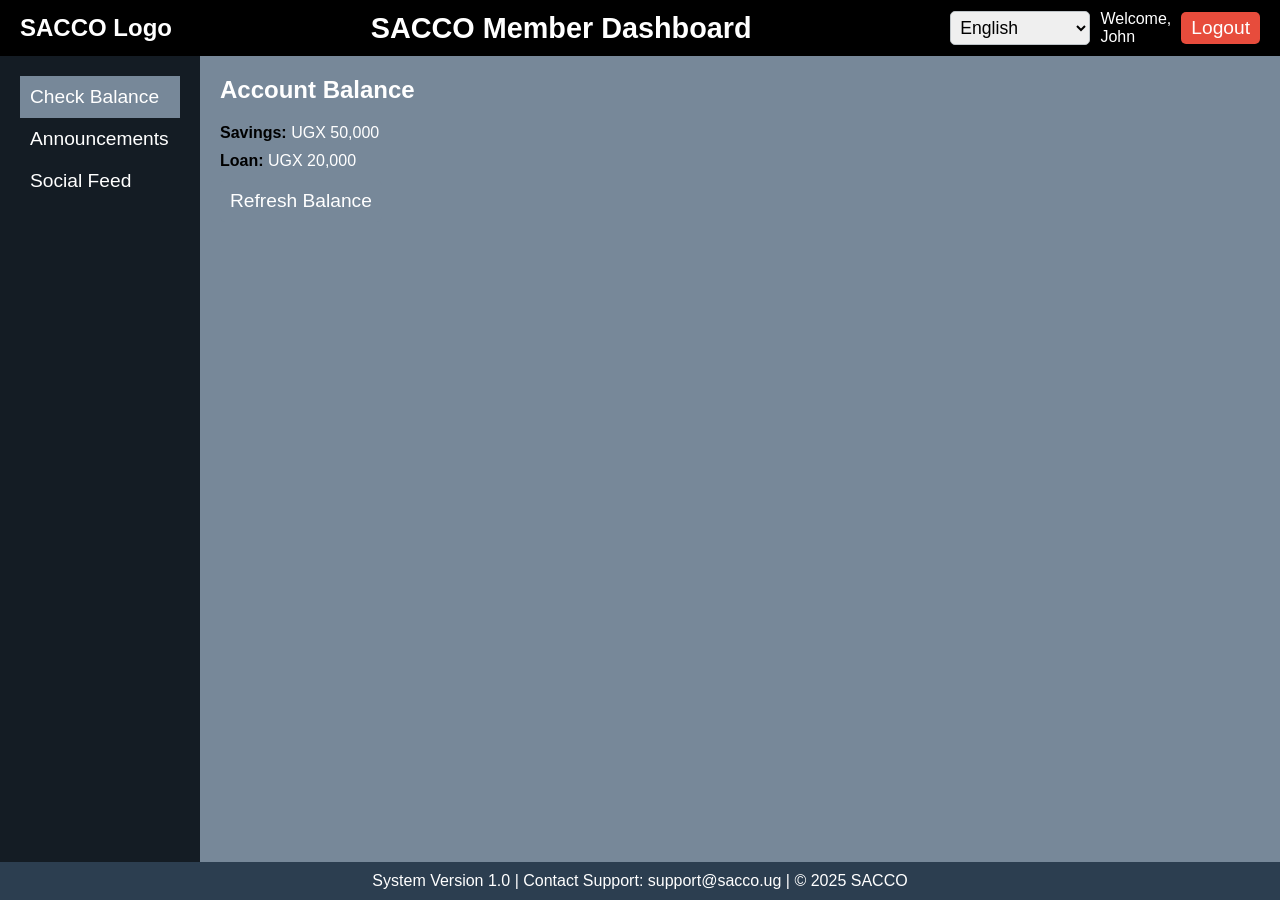
<file: index.html>
<!DOCTYPE html>
<html lang="en">
<head>
    <meta charset="UTF-8">
    <meta name="viewport" content="width=device-width, initial-scale=1.0">
    <title>SACCO Management System - Member Dashboard</title>
    <link rel="stylesheet" href="leader-styles.css">
</head>
<body>
    <!-- Header -->
    <header>
        <div class="logo">SACCO Logo</div>
        <h1>SACCO Member Dashboard</h1>
        <div class="user-info">
            <select id="language-toggle">
                <option value="en">English</option>
                <option value="lg">Luganda</option>
            </select>
            <span>Welcome, [Member Name]</span>
            <button id="logout-btn">Logout</button>
        </div>
    </header>

    <!-- Main Layout -->
    <div class="container">
        <!-- Sidebar -->
        <nav class="sidebar">
            <ul>
                <li><a href="#check-balance" class="active" data-section="check-balance">Check Balance</a></li>
                <li><a href="#announcements" data-section="announcements">Announcements</a></li>
                <li><a href="#social-feed" data-section="social-feed">Social Feed</a></li>
            </ul>
        </nav>

        <!-- Main Content -->
        <main>
            <!-- Check Balance Section -->
            <section id="check-balance" class="content-section active">
                <h2>Account Balance</h2>
                <div class="balance-info">
                    <p><strong>Savings:</strong> UGX 50,000</p>
                    <p><strong>Loan:</strong> UGX 20,000</p>
                </div>
                <button id="refresh-balance-btn">Refresh Balance</button>
            </section>

            <!-- Announcements Section -->
            <section id="announcements" class="content-section">
                <h2>Announcements</h2>
                <ul id="announcements-list">
                    <li>
                        <h3>AGM on March 20, 2025</h3>
                        <p>Join us at 10 AM at the SACCO office.</p>
                    </li>
                    <li>
                        <h3>New 5% Loan Interest Rate</h3>
                        <p>Effective April 1, 2025. Apply now!</p>
                    </li>
                </ul>
            </section>

            <!-- Social Feed Section -->
            <section id="social-feed" class="content-section">
                <h2>Social Feed</h2>
                <iframe src="feed.html" style="width: 100%; height: 80vh; border: none;"></iframe>
            </section>
        </main>
    </div>

    <!-- Footer -->
    <footer>
        <p>System Version 1.0 | Contact Support: support@sacco.ug | © 2025 SACCO</p>
    </footer>

    <script src="scripts.js"></script>
</body>
</html>
</file>
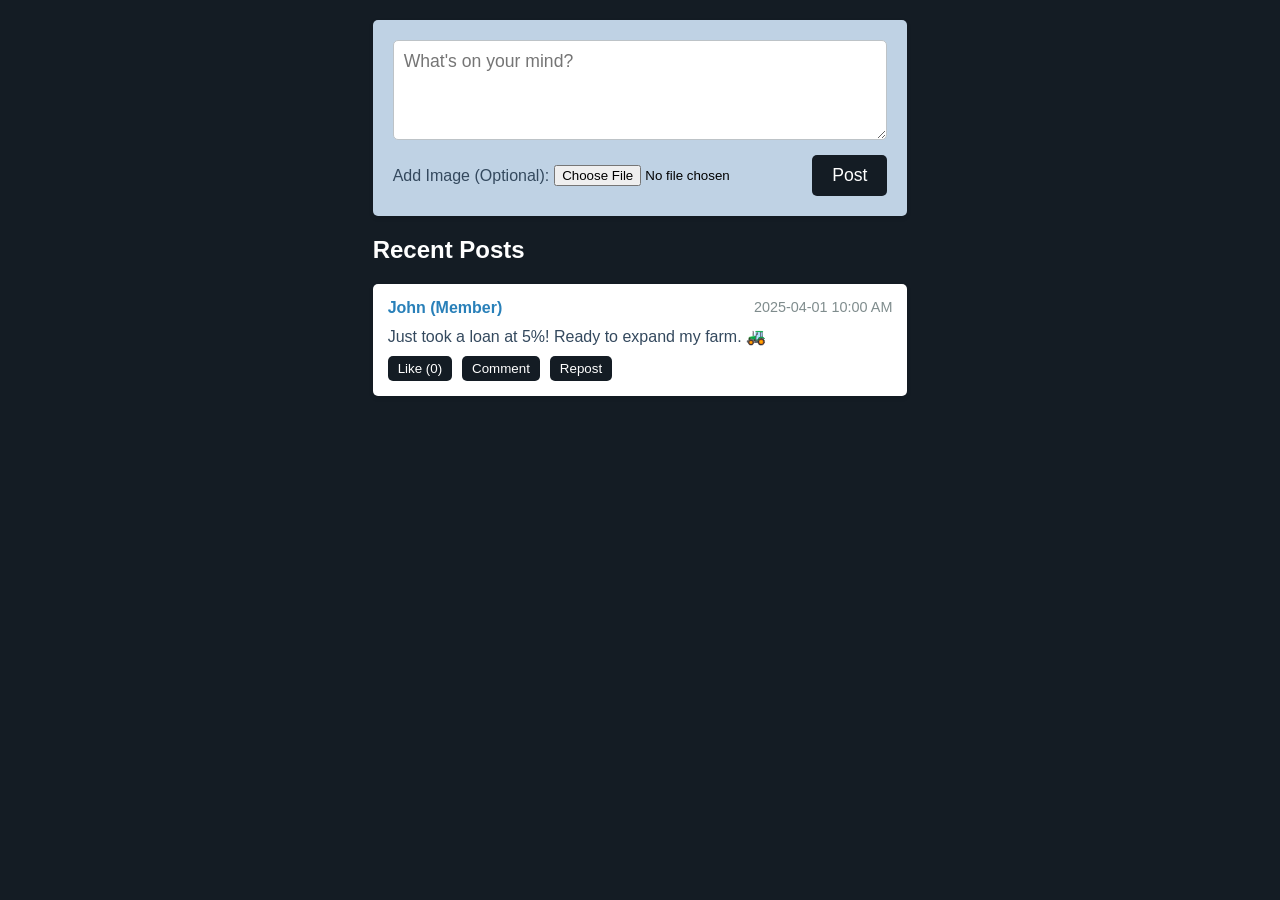
<file: feed.html>
<!DOCTYPE html>
<html lang="en">
<head>
    <meta charset="UTF-8">
    <meta name="viewport" content="width=device-width, initial-scale=1.0">
    <title>SACCO Social Feed</title>
    <link rel="stylesheet" href="feed-styles.css">
</head>
<body>
    <!-- Header 
    <header>
        <div class="logo">SACCO Logo</div>
        <h1>SACCO Social Feed</h1>
        <div class="user-info">
            <select id="language-toggle">
                <option value="en">English</option>
                <option value="lg">Luganda</option>
            </select>
            <span>Welcome, [User Name]</span>
            <button id="logout-btn">Logout</button>
        </div>
    </header>
    -->

    <!-- Main Content -->
    <main>
        <!-- Post Creation Form -->
        <section class="post-form">
            <form id="post-form">
                <textarea id="post-content" placeholder="What's on your mind?" required></textarea>
                <div class="post-options">
                    <label for="post-image">Add Image (Optional):</label>
                    <input type="file" id="post-image" name="post-image">
                    <button type="submit">Post</button>
                </div>
            </form>
        </section>

        <!-- Feed -->
        <section class="feed">
            <h2>Recent Posts</h2>
            <div id="feed-posts">
                <!-- Sample Post (Will be populated dynamically) -->
                <div class="post" data-id="1">
                    <div class="post-header">
                        <span class="post-user">John (Member)</span>
                        <span class="post-timestamp">2025-04-01 10:00 AM</span>
                    </div>
                    <div class="post-content">
                        <p>Just took a loan at 5%! Ready to expand my farm. 🚜</p>
                    </div>
                    <div class="post-actions">
                        <button class="like-btn">Like (0)</button>
                        <button class="comment-btn">Comment</button>
                        <button class="repost-btn">Repost</button>
                    </div>
                    <div class="comments-section" style="display: none;">
                        <h3>Comments</h3>
                        <ul class="comments-list"></ul>
                        <form class="comment-form">
                            <input type="text" class="comment-input" placeholder="Add a comment..." required>
                            <button type="submit">Comment</button>
                        </form>
                    </div>
                </div>
            </div>
        </section>
    </main>

    <script src="feed-scripts.js"></script>
</body>
</html>
</file>
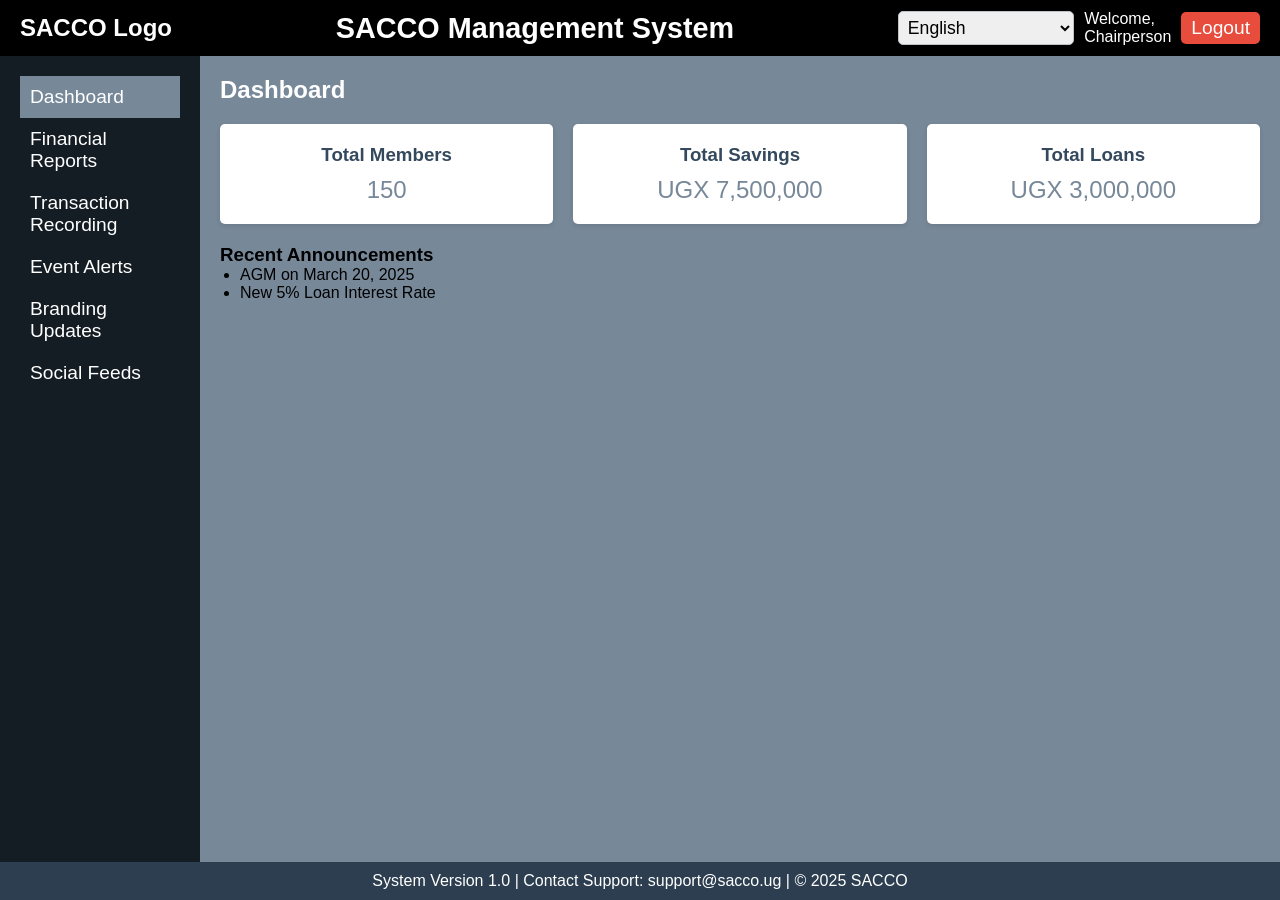
<file: leader-portal.html>
<!DOCTYPE html>
<html lang="en">
<head>
    <meta charset="UTF-8">
    <meta name="viewport" content="width=device-width, initial-scale=1.0">
    <title>SACCO Management System - Leader Dashboard</title>
    <link rel="stylesheet" href="leader-styles.css">
</head>
<body>
    <!-- Header -->
    <header>
        <div class="logo">SACCO Logo</div>
        <h1>SACCO Management System</h1>
        <div class="user-info">
            <select id="language-toggle">
                <option value="en">English</option>
                <option value="lg">Luganda</option>
            </select>
            <span>Welcome, Chairperson</span>
            <button id="logout-btn">Logout</button>
        </div>
    </header>

    <!-- Main Layout -->
    <div class="container">
        <!-- Sidebar -->
        <nav class="sidebar">
            <ul>
                <li><a href="#dashboard" class="active" data-section="dashboard">Dashboard</a></li>
                <li><a href="#financial-reports" data-section="financial-reports">Financial Reports</a></li>
                <li><a href="#transaction-recording" data-section="transaction-recording">Transaction Recording</a></li>
                <li><a href="#event-alerts" data-section="event-alerts">Event Alerts</a></li>
                <li><a href="#branding-updates" data-section="branding-updates">Branding Updates</a></li>
                <li><a href="#social-feed" data-section ="social-feed">Social Feeds</a></li>
                
            </ul>
        </nav>

        <!-- Main Content -->
        <main>
            <!-- Dashboard Section -->
            <section id="dashboard" class="content-section active">
                <h2>Dashboard</h2>
                <div class="stats">
                    <div class="stat-card">
                        <h3>Total Members</h3>
                        <p>150</p>
                    </div>
                    <div class="stat-card">
                        <h3>Total Savings</h3>
                        <p>UGX 7,500,000</p>
                    </div>
                    <div class="stat-card">
                        <h3>Total Loans</h3>
                        <p>UGX 3,000,000</p>
                    </div>
                </div>
                <h3>Recent Announcements</h3>
                <ul id="recent-announcements">
                    <li>AGM on March 20, 2025</li>
                    <li>New 5% Loan Interest Rate</li>
                </ul>
            </section>

            <!-- Financial Reports Section -->
            <section id="financial-reports" class="content-section">
                <h2>Financial Reports</h2>
                <form id="report-form">
                    <label for="report-type">Report Type:</label>
                    <select id="report-type" name="report-type">
                        <option value="balance-sheet">Balance Sheet</option>
                        <option value="loan-summary">Loan Summary</option>
                    </select>
                    <label for="date-range">Date Range:</label>
                    <input type="date" id="date-range-start" name="date-range-start">
                    <input type="date" id="date-range-end" name="date-range-end">
                    <button type="submit">Generate Report</button>
                </form>
                <div id="report-output">
                    <p>Preview: [Report will appear here]</p>
                    <button id="export-report">Export (PDF/Excel)</button>
                </div>
            </section>

            <!-- Event Alerts Section -->
            <section id="event-alerts" class="content-section">
                <h2>Event Alerts</h2>
                <form id="alert-form">
                    <label for="event-title">Event Title:</label>
                    <input type="text" id="event-title" name="event-title" required>
                    <label for="event-description">Description:</label>
                    <textarea id="event-description" name="event-description" required></textarea>
                    <label for="event-date">Date:</label>
                    <input type="date" id="event-date" name="event-date" required>
                    <label for="delivery-method">Delivery Method:</label>
                    <select id="delivery-method" name="delivery-method">
                        <option value="sms">SMS</option>
                        <option value="app">App Notification</option>
                        <option value="both">Both</option>
                    </select>
                    <button type="submit">Send Alert</button>
                </form>
                <div id="alert-confirmation"></div>
            </section>

            <!-- Branding Updates Section -->
            <section id="branding-updates" class="content-section">
                <h2>Branding Updates</h2>
                <form id="update-form">
                    <label for="update-title">Title:</label>
                    <input type="text" id="update-title" name="update-title" required>
                    <label for="update-message">Message:</label>
                    <textarea id="update-message" name="update-message" required></textarea>
                    <label for="update-image">Image (Optional):</label>
                    <input type="file" id="update-image" name="update-image">
                    <button type="submit">Post Update</button>
                </form>
                <div id="update-confirmation"></div>
            </section>

            <!-- Transaction Recording Section -->
            <section id="transaction-recording" class="content-section">
                <h2>Transaction Recording</h2>
                <form id="transaction-form">
                    <label for="member-id">Member ID:</label>
                    <input type="text" id="member-id" name="member-id" placeholder="Search by ID or Name" required>
                    <label for="transaction-type">Transaction Type:</label>
                    <select id="transaction-type" name="transaction-type">
                        <option value="deposit">Deposit</option>
                        <option value="withdrawal">Withdrawal</option>
                        <option value="repayment">Loan Repayment</option>
                    </select>
                    <label for="amount">Amount (UGX):</label>
                    <input type="number" id="amount" name="amount" required>
                    <label for="transaction-date">Date:</label>
                    <input type="date" id="transaction-date" name="transaction-date" required>
                    <button type="submit">Submit Transaction</button>
                </form>
                <div id="transaction-confirmation"></div>
            </section>

            <!-- Social Feed Section -->
            <section id="social-feed" class="content-section">
                <h2>Social Feeds</h2>
                <iframe src="feed.html" style="width: 100%; height: 80vh; border: none;"></iframe>
            </section>
        </main>
    </div>

    <!-- Footer -->
    <footer>
        <p>System Version 1.0 | Contact Support: support@sacco.ug | © 2025 SACCO</p>
    </footer>

    <script src="leader-scripts.js"></script>
</body>
</html>
</file>
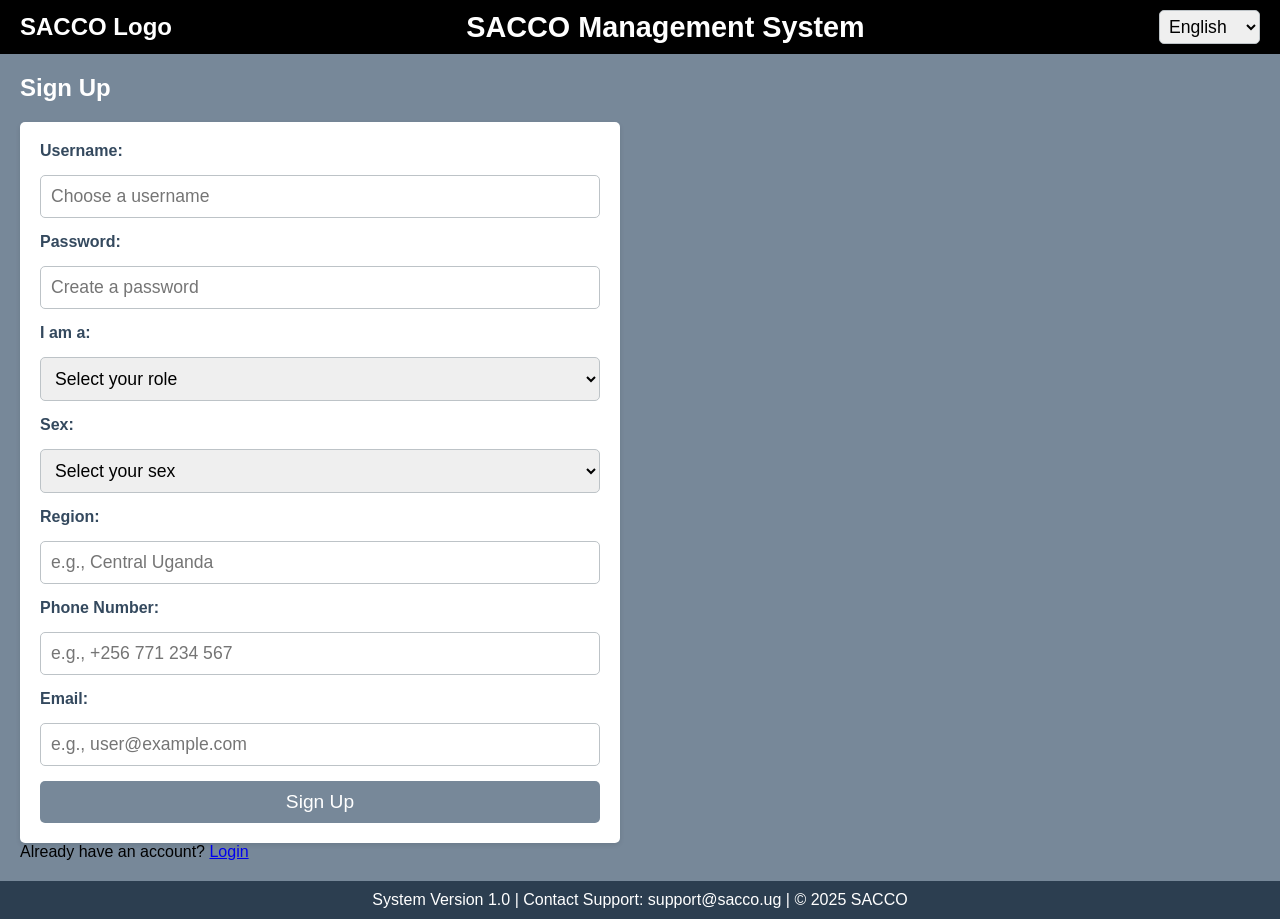
<file: signup-page.html>
<!DOCTYPE html>
<html lang="en">
<head>
    <meta charset="UTF-8">
    <meta name="viewport" content="width=device-width, initial-scale=1.0">
    <title>SACCO Management System - Sign Up</title>
    <link rel="stylesheet" href="leader-styles.css">
</head>
<body>
    <!-- Header -->
    <header>
        <div class="logo">SACCO Logo</div>
        <h1>SACCO Management System</h1>
        <div class="language-toggle">
            <select id="language-toggle">
                <option value="en">English</option>
                <option value="lg">Luganda</option>
            </select>
        </div>
    </header>

    <!-- Main Content -->
    <main>
        <section class="signup-form">
            <h2>Sign Up</h2>
            <form id="signup-form">
                <label for="username">Username:</label>
                <input type="text" id="username" name="username" placeholder="Choose a username" required>
                <label for="password">Password:</label>
                <input type="password" id="password" name="password" placeholder="Create a password" required>
                <label for="user-type">I am a:</label>
                <select id="user-type" name="user-type" required>
                    <option value="" disabled selected>Select your role</option>
                    <option value="member">Member</option>
                    <option value="leader">Leader</option>
                    <option value="trader">Trader</option>
                </select>
                <label for="sex">Sex:</label>
                <select id="sex" name="sex" required>
                    <option value="" disabled selected>Select your sex</option>
                    <option value="male">Male</option>
                    <option value="female">Female</option>
                    <option value="other">Other</option>
                </select>
                <label for="region">Region:</label>
                <input type="text" id="region" name="region" placeholder="e.g., Central Uganda" required>
                <label for="phone">Phone Number:</label>
                <input type="tel" id="phone" name="phone" placeholder="e.g., +256 771 234 567" required>
                <label for="email">Email:</label>
                <input type="email" id="email" name="email" placeholder="e.g., user@example.com" required>
                <button type="submit">Sign Up</button>
            </form>
            <p>Already have an account? <a href="login-page.html">Login</a></p>
        </section>
    </main>

    <!-- Footer -->
    <footer>
        <p>System Version 1.0 | Contact Support: support@sacco.ug | © 2025 SACCO</p>
    </footer>

    <script src="signup-scripts.js"></script>
</body>
</html>
</file>
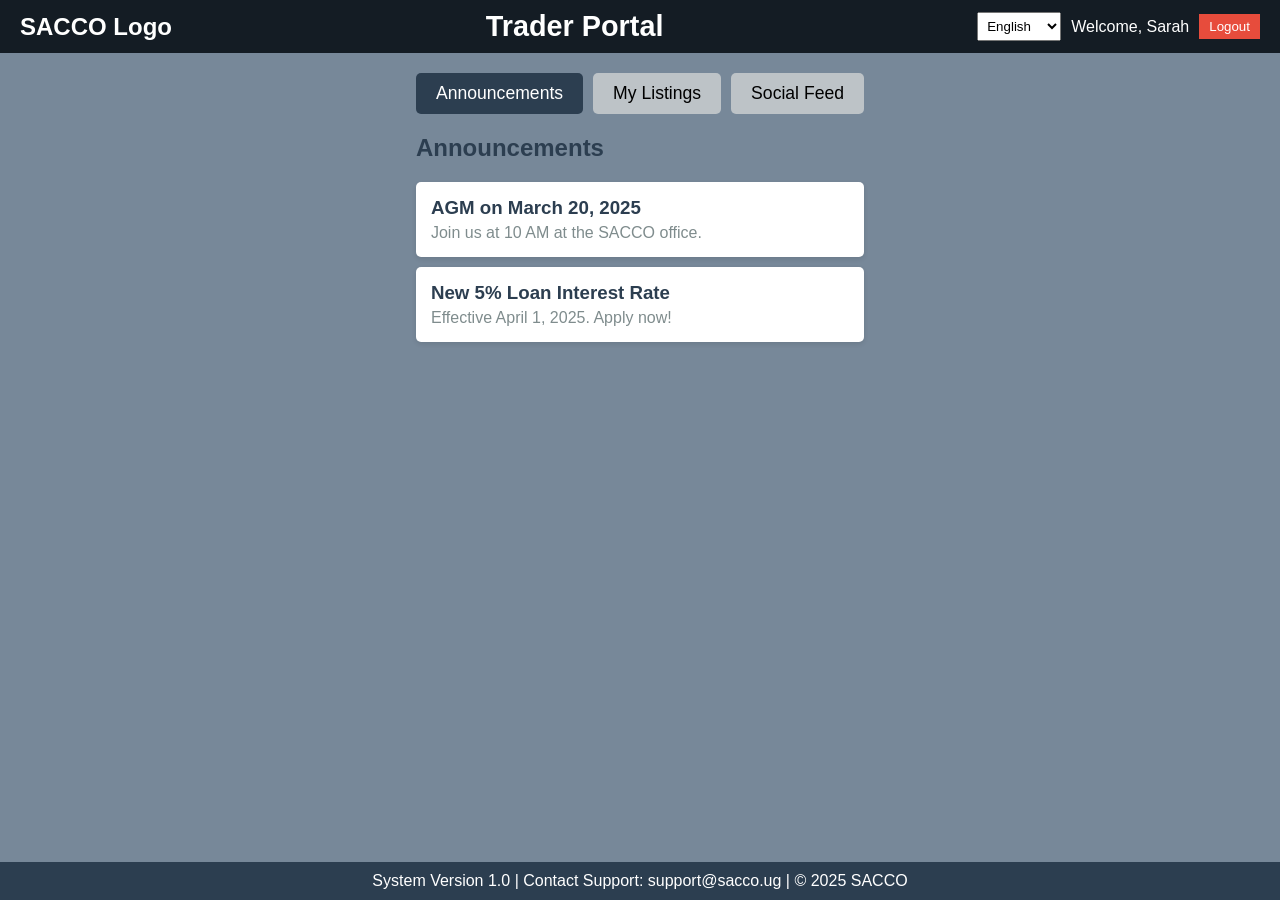
<file: trader-portal.html>
<!DOCTYPE html>
<html lang="en">
<head>
    <meta charset="UTF-8">
    <meta name="viewport" content="width=device-width, initial-scale=1.0">
    <title>SACCO Trader Portal</title>
    <link rel="stylesheet" href="trader-styles.css">
</head>
<body>
    <!-- Header -->
    <header>
        <div class="logo">SACCO Logo</div>
        <h1>Trader Portal</h1>
        <div class="user-info">
            <select id="language-toggle">
                <option value="en">English</option>
                <option value="lg">Luganda</option>
            </select>
            <span>Welcome, [Trader Name]</span>
            <button id="logout-btn">Logout</button>
        </div>
    </header>

    <!-- Main Content -->
    <main>
        <!-- Tabs -->
        <nav class="tabs">
            <button class="tab-btn active" data-tab="announcements">Announcements</button>
            <button class="tab-btn" data-tab="my-listings">My Listings</button>
            <button class="tab-btn" data-tab="social-feed">Social Feed</button>
        </nav>

        <!-- Announcements Tab -->
        <section id="announcements" class="tab-content active">
            <h2>Announcements</h2>
            <ul id="announcements-list">
                <li>
                    <h3>AGM on March 20, 2025</h3>
                    <p>Join us at 10 AM at the SACCO office.</p>
                </li>
                <li>
                    <h3>New 5% Loan Interest Rate</h3>
                    <p>Effective April 1, 2025. Apply now!</p>
                </li>
            </ul>
        </section>

        <!-- My Listings Tab -->
        <section id="my-listings" class="tab-content">
            <h2>My Listings</h2>
            <button id="add-listing-btn" class="action-btn">Add New Listing</button>
            <ul id="listings-list">
                <li data-id="1">
                    <h3>Farm Tools - UGX 5,000</h3>
                    <p>High-quality hoes for farming. Contact: 0771234567</p>
                    <button class="edit-btn">Edit</button>
                    <button class="delete-btn">Delete</button>
                </li>
            </ul>
            <!-- Add/Edit Listing Form (Hidden by Default) -->
            <form id="listing-form" style="display: none;">
                <h3 id="form-title">Add New Listing</h3>
                <input type="hidden" id="listing-id">
                <label for="product-name">Product Name:</label>
                <input type="text" id="product-name" required>
                <label for="price">Price (UGX):</label>
                <input type="number" id="price" required>
                <label for="description">Description:</label>
                <textarea id="description" required></textarea>
                <label for="contact">Contact Info:</label>
                <input type="text" id="contact" required>
                <button type="submit">Save</button>
                <button type="button" id="cancel-form">Cancel</button>
            </form>
        </section>

        <!-- Social Feed Tab -->
        <section id="social-feed" class="tab-content">
            <h2>Social Feed</h2>
            <iframe src="feed.html" style="width: 100%; height: 80vh; border: none;"></iframe>
        </section>
    </main>

    <!-- Footer -->
    <footer>
        <p>System Version 1.0 | Contact Support: support@sacco.ug | © 2025 SACCO</p>
    </footer>

    <script src="trader-scripts.js"></script>
</body>
</html>
</file>
<file: leader-styles.css>
* {
    margin: 0;
    padding: 0;
    box-sizing: border-box;
    font-family: Arial, sans-serif;
}

body {
    display: flex;
    flex-direction: column;
    min-height: 100vh;
}

/* Header */
header {
    display: flex;
    justify-content: space-between;
    align-items: center;
    background-color: black;
    color: white;
    padding: 10px 20px;
}

header .logo {
    font-size: 1.5em;
    font-weight: bold;
}

header h1 {
    font-size: 1.8em;
}

.user-info {
    display: flex;
    align-items: center;
    gap: 10px;
}

#language-toggle {
    padding: 5px;
}

#logout-btn {
    padding: 5px 10px;
    background-color: #e74c3c;
    border: none;
    color: white;
    cursor: pointer;
}

/* Container */
.container {
    display: flex;
    flex: 1;
}

/* Sidebar */
.sidebar {
    width: 200px;
    background-color: #141c24;
    padding: 20px;
    color: white;
}

.sidebar ul {
    list-style: none;
}

.sidebar a {
    display: block;
    padding: 10px;
    color: white;
    text-decoration: none;
    font-size: 1.2em;
}

.sidebar a:hover, .sidebar a.active {
    background-color: lightslategrey;
}

/* Main Content */
main {
    flex: 1;
    padding: 20px;
    background-color: lightslategrey;
    
}

.content-section {
    display: none;
}

.content-section.active {
    display: block;
}

h2 {
    margin-bottom: 20px;
    color: white;
}

/* Dashboard Stats */
.stats {
    display: flex;
    gap: 20px;
    margin-bottom: 20px;
}

.stat-card {
    background-color: white;
    padding: 20px;
    border-radius: 5px;
    box-shadow: 0 2px 5px rgba(0, 0, 0, 0.1);
    text-align: center;
    flex: 1;
}

.stat-card h3 {
    margin-bottom: 10px;
    color: #34495e;
}

.stat-card p {
    font-size: 1.5em;
    color: lightslategrey;
}

#recent-announcements {
    list-style: disc;
    margin-left: 20px;
}

/* Forms */
form {
    background-color: white;
    padding: 20px;
    border-radius: 5px;
    box-shadow: 0 2px 5px rgba(0, 0, 0, 0.1);
    display: flex;
    flex-direction: column;
    gap: 15px;
    max-width: 600px;
}

label {
    font-weight: bold;
    color: #34495e;
}

input, select, textarea {
    padding: 10px;
    font-size: 1.1em;
    border: 1px solid #bdc3c7;
    border-radius: 5px;
    width: 100%;
}

textarea {
    resize: vertical;
    height: 100px;
}

button {
    padding: 10px;
    background-color: lightslategrey;
    color: white;
    border: none;
    border-radius: 5px;
    font-size: 1.2em;
    cursor: pointer;
}

button:hover {
    background-color: black;
}

#report-output, #alert-confirmation, #update-confirmation, #transaction-confirmation {
    margin-top: 20px;
    padding: 10px;
    background-color: #d1ecf1;
    border-radius: 5px;
}
/* Balance Screen */
#balance-screen header, #announcements-screen header, #contact-screen header {
    display: flex;
    align-items: center;
    margin-bottom: 20px;
}
.balance-info p {
    margin-bottom: 10px;
    color: white;
}

.balance-info strong {
    color: black;
}
/* Announcements Screen */
#announcements-list {
    list-style: none;
}

#announcements-list li {
    background-color: rgb(137, 182, 227);
    padding: 15px;
    margin-bottom: 10px;
    border-radius: 5px;
    box-shadow: 0 2px 5px rgba(0, 0, 0, 0.1);
}

#announcements-list h3 {
    color: #2c3e50;
    margin-bottom: 5px;
}

#announcements-list p {
    color: white;
}
.login-form {
    background-color: white;
    padding: 30px;
    border-radius: 5px;
    box-shadow: 0 2px 5px rgba(0, 0, 0, 0.1);
    width: 100%;
    max-width: 400px;
    justify-content: center;
    align-items: center;
}


/* Footer */
footer {
    background-color: #2c3e50;
    color: white;
    text-align: center;
    padding: 10px;
}

/* Responsive Design */
@media (max-width: 768px) {
    .container {
        flex-direction: column;
    }

    .sidebar {
        width: 100%;
    }

    .stats {
        flex-direction: column;
    }
}
</file>
<file: feed-styles.css>
* {
    margin: 0;
    padding: 0;
    box-sizing: border-box;
    font-family: Arial, sans-serif;
}

body {
    display: flex;
    flex-direction: column;
    min-height: 100vh;
    background-color: #141c24;
}

/* Header */
header {
    display: flex;
    justify-content: space-between;
    align-items: center;
    background-color: #2c3e50;
    color: white;
    padding: 10px 20px;
}

header .logo {
    font-size: 1.5em;
    font-weight: bold;
}

header h1 {
    font-size: 1.8em;
}

.user-info {
    display: flex;
    align-items: center;
    gap: 10px;
}

#language-toggle {
    padding: 5px;
}

#logout-btn {
    padding: 5px 10px;
    background-color: #e74c3c;
    border: none;
    color: white;
    cursor: pointer;
}

/* Main Content */
main {
    flex: 1;
    padding: 20px;
    max-width: 800px;
    margin: 0 auto;
}

/* Post Form */
.post-form {
    background-color: #bfd2e4;
    padding: 20px;
    border-radius: 5px;
    box-shadow: 0 2px 5px rgba(0, 0, 0, 0.1);
    margin-bottom: 20px;
}

#post-form {
    display: flex;
    flex-direction: column;
    gap: 15px;
}

#post-content {
    padding: 10px;
    font-size: 1.1em;
    border: 1px solid #bdc3c7;
    border-radius: 5px;
    resize: vertical;
    height: 100px;
}

.post-options {
    display: flex;
    justify-content: space-between;
    align-items: center;
}

.post-options label {
    color: #34495e;
}

.post-options input[type="file"] {
    padding: 5px;
}

.post-options button {
    padding: 10px 20px;
    background-color: #141c24;
    color: white;
    border: none;
    border-radius: 5px;
    font-size: 1.1em;
    cursor: pointer;
}

.post-options button:hover {
    background-color: #2980b9;
}

/* Feed */
.feed h2 {
    color: white;
    margin-bottom: 20px;
}

.post {
    background-color: white;
    padding: 15px;
    border-radius: 5px;
    box-shadow: 0 2px 5px rgba(0, 0, 0, 0.1);
    margin-bottom: 15px;
}

.post-header {
    display: flex;
    justify-content: space-between;
    margin-bottom: 10px;
}

.post-user {
    font-weight: bold;
    color: #2980b9;
}

.post-timestamp {
    color: #7f8c8d;
    font-size: 0.9em;
}

.post-content p {
    color: #34495e;
    margin-bottom: 10px;
}

.post-actions {
    display: flex;
    gap: 10px;
}

.post-actions button {
    padding: 5px 10px;
    background-color: #141c24;
    color: white;
    border: none;
    border-radius: 5px;
    cursor: pointer;
}

.post-actions button:hover {
    background-color: #2980b9;
}

.comments-section {
    margin-top: 10px;
    padding: 10px;
    background-color: #7cabe0;
    border-radius: 5px;
}

.comments-section h3 {
    color: #2c3e50;
    margin-bottom: 10px;
}

.comments-list {
    list-style: none;
    margin-bottom: 10px;
}

.comments-list li {
    padding: 5px 0;
    color: white;
}

.comment-form {
    display: flex;
    gap: 10px;
}

.comment-input {
    flex: 1;
    padding: 5px;
    border: 1px solid #bdc3c7;

    border-radius: 5px;
}

.comment-form button {
    padding: 5px 10px;
    color: white;
    background-color: #141c24;
}

.comment-form button:hover {
    background-color: #2980b9;
}

/* Footer */
footer {
    background-color: #2c3e50;
    color: white;
    text-align: center;
    padding: 10px;
}

/* Responsive Design */
@media (max-width: 480px) {
    main {
        padding: 10px;
    }

    header h1 {
        font-size: 1.5em;
    }

    .post-options {
        flex-direction: column;
        gap: 10px;
    }

    .post-actions {
        flex-direction: column;
        gap: 5px;
    }
}
</file>
<file: trader-styles.css>
* {
    margin: 0;
    padding: 0;
    box-sizing: border-box;
    font-family: Arial, sans-serif;
}

body {
    display: flex;
    flex-direction: column;
    min-height: 100vh;
    background-color: lightslategray;
}

/* Header */
header {
    display: flex;
    justify-content: space-between;
    align-items: center;
    background-color: #141c24;
    color: white;
    padding: 10px 20px;
}

header .logo {
    font-size: 1.5em;
    font-weight: bold;
}

header h1 {
    font-size: 1.8em;
}

.user-info {
    display: flex;
    align-items: center;
    gap: 10px;
}

#language-toggle {
    padding: 5px;
}

#logout-btn {
    padding: 5px 10px;
    background-color: #e74c3c;
    border: none;
    color: white;
    cursor: pointer;
}

/* Main Content */
main {
    flex: 1;
    padding: 20px;
    max-width: 800px;
    margin: 0 auto;
}

/* Tabs */
.tabs {
    display: flex;
    gap: 10px;
    margin-bottom: 20px;
}

.tab-btn {
    padding: 10px 20px;
    background-color: #bdc3c7;
    border: none;
    border-radius: 5px;
    font-size: 1.1em;
    cursor: pointer;
}

.tab-btn.active {
    background-color: #2c3e50;
    color: white;
}

.tab-content {
    display: none;
}

.tab-content.active {
    display: block;
}

/* Announcements Tab */
#announcements h2 {
    color: #2c3e50;
    margin-bottom: 20px;
}

#announcements-list {
    list-style: none;
}

#announcements-list li {
    background-color: white;
    padding: 15px;
    margin-bottom: 10px;
    border-radius: 5px;
    box-shadow: 0 2px 5px rgba(0, 0, 0, 0.1);
}

#announcements-list h3 {
    color: #2c3e50;
    margin-bottom: 5px;
}

#announcements-list p {
    color: #7f8c8d;
}

/* My Listings Tab */
#my-listings h2 {
    color: #2c3e50;
    margin-bottom: 20px;
}

.action-btn {
    padding: 10px 20px;
    background-color: #2e4257;
    color: white;
    border: none;
    border-radius: 5px;
    font-size: 1.1em;
    cursor: pointer;
    margin-bottom: 20px;
}

.action-btn:hover {
    background-color: black;
}

#listings-list {
    list-style: none;
}

#listings-list li {
    background-color: white;
    padding: 15px;
    margin-bottom: 10px;
    border-radius: 5px;
    box-shadow: 0 2px 5px rgba(0, 0, 0, 0.1);
    display: flex;
    justify-content: space-between;
    align-items: center;
}

#listings-list h3 {
    color: #2c3e50;
    margin-bottom: 5px;
}

#listings-list p {
    color: #7f8c8d;
}

#listings-list button {
    padding: 5px 10px;
    border: none;
    border-radius: 5px;
    cursor: pointer;
}

.edit-btn {
    background-color: #3498db;
    color: white;
}

.edit-btn:hover {
    background-color: #2980b9;
}

.delete-btn {
    background-color: #e74c3c;
    color: white;
}

.delete-btn:hover {
    background-color: #c0392b;
}

#listing-form {
    background-color: white;
    padding: 20px;
    border-radius: 5px;
    box-shadow: 0 2px 5px rgba(0, 0, 0, 0.1);
    display: flex;
    flex-direction: column;
    gap: 15px;
    margin-top: 20px;
}

#listing-form label {
    font-weight: bold;
    color: #34495e;
}

#listing-form input,
#listing-form textarea {
    padding: 10px;
    font-size: 1.1em;
    border: 1px solid #bdc3c7;
    border-radius: 5px;
}

#listing-form textarea {
    resize: vertical;
    height: 100px;
}

#listing-form button {
    padding: 10px;
    background-color: #1abc9c;
    color: white;
    border: none;
    border-radius: 5px;
    font-size: 1.1em;
    cursor: pointer;
}

#listing-form button:hover {
    background-color: #16a085;
}

#cancel-form {
    background-color: #bdc3c7;
}

#cancel-form:hover {
    background-color: #95a5a6;
}

/* Social Feed Tab */
#social-feed h2 {
    color: #2c3e50;
    margin-bottom: 20px;
}

.login-form {
    background-color: white;
    padding: 30px;
    border-radius: 5px;
    box-shadow: 0 2px 5px rgba(0, 0, 0, 0.1);
    width: 100%;
    max-width: 400px;
}

.login-form h2 {
    color: #2c3e50;
    margin-bottom: 20px;
    text-align: center;
}

#login-form {
    display: flex;
    flex-direction: column;
    gap: 15px;
}
/* Footer */
footer {
    background-color: #2c3e50;
    color: white;
    text-align: center;
    padding: 10px;
}

/* Responsive Design */
@media (max-width: 480px) {
    main {
        padding: 10px;
    }

    header h1 {
        font-size: 1.5em;
    }

    .tabs {
        flex-direction: column;
        gap: 5px;
    }

    #listings-list li {
        flex-direction: column;
        gap: 10px;
        align-items: flex-start;
    }
}
</file>
